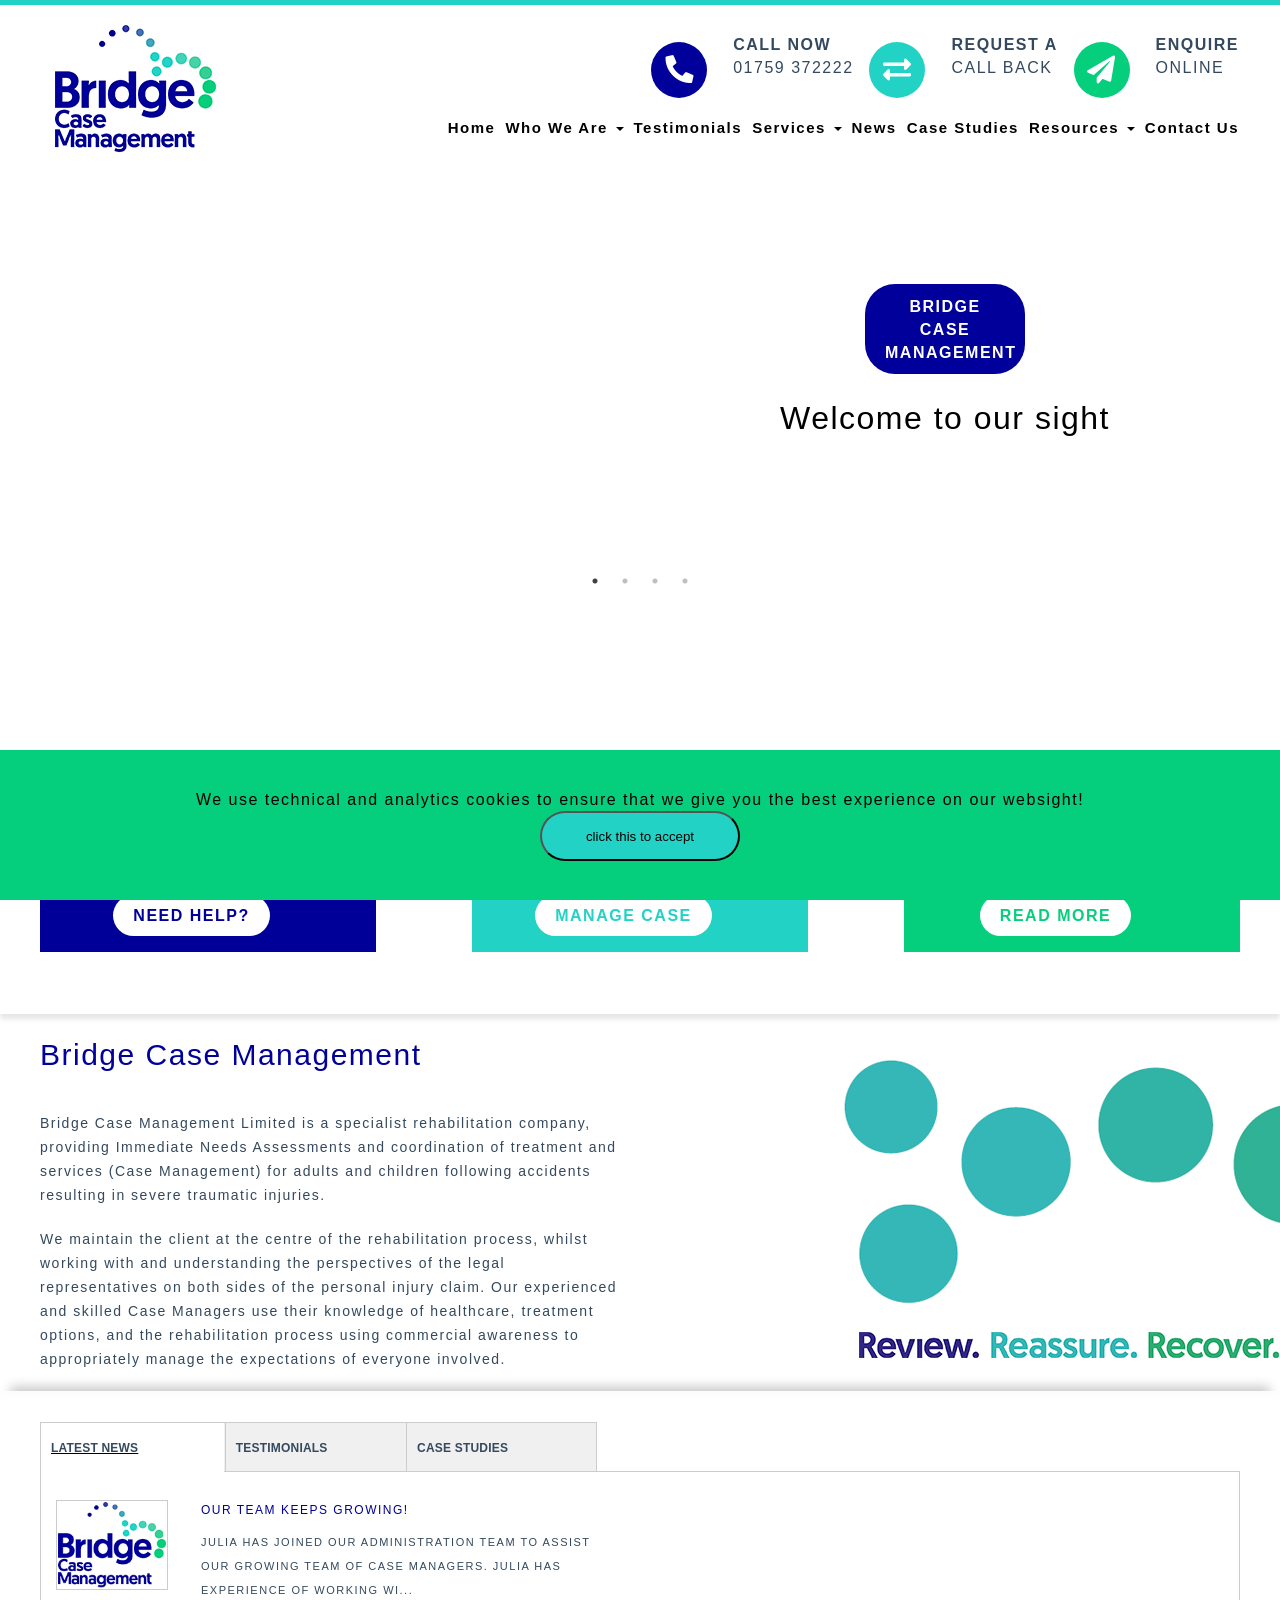
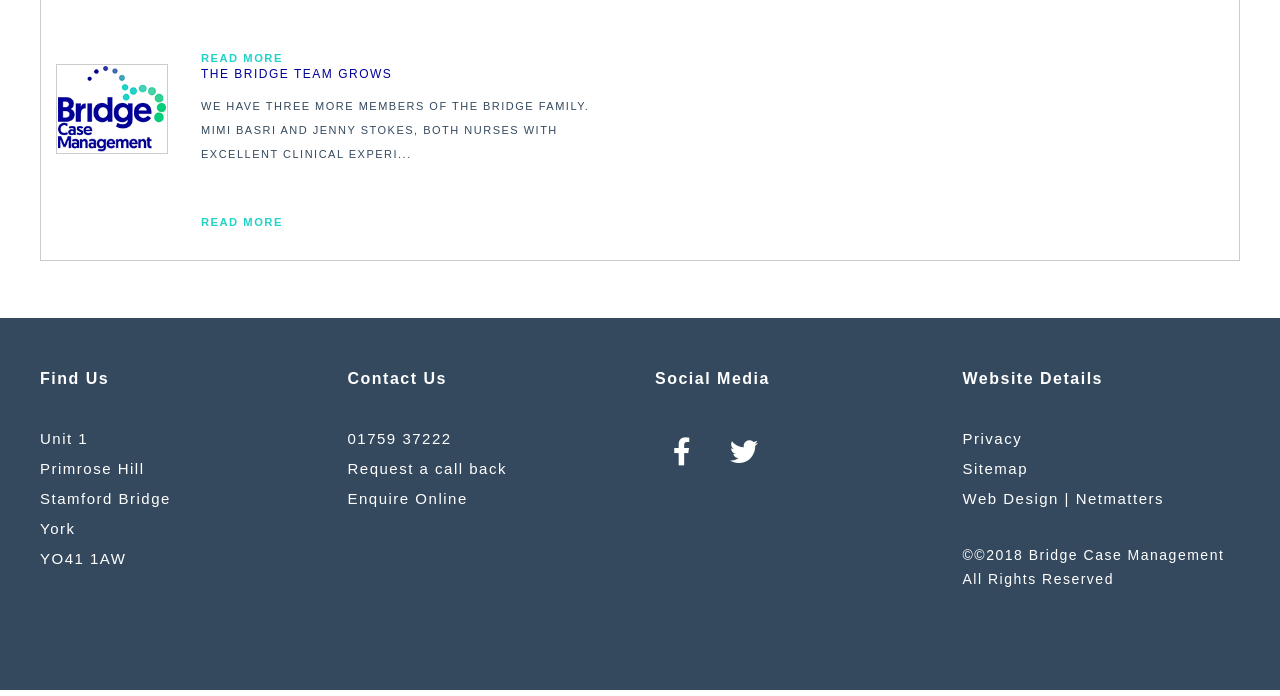
<file: index.html>
<!DOCTYPE html>
<html lang="en" dir="ltr">
<head>
  <meta charset="utf-8">
<meta http-equiv="X-UA-Compatible" content="IE=edge,chrome=1">
<meta name="viewport" content="width=device-width, initial-scale=1, maximum-scale=1"/>
  <title>Homepage</title>
  <!-- jQuery plugins.css go above the main css  -->
  <link rel="stylesheet" type="text/css" href="slick-1.8.1/slick/slick.css"/>
  <link rel="stylesheet" type="text/css" href="slick-1.8.1/slick/slick-theme.css"/>
  <link rel="stylesheet" href="css/style.css">
  <!--this is for some basic styleing-->
  <style media="screen">
  span.clear {
    clear: both;
    display: block;
}
    </style>
    <link rel="stylesheet" href="https://use.fontawesome.com/releases/v5.5.0/css/all.css" integrity="sha384-B4dIYHKNBt8Bc12p+WXckhzcICo0wtJAoU8YZTY5qE0Id1GSseTk6S+L3BlXeVIU" crossorigin="anonymous">
</head>
<body>
  <!-- this is the side bar for the websight -->
      <div id="slider" style="overflow: scroll">
        <nav>
          <ul class="side_bar">
            <li class="home ">
              <a style="text-decoration:none; color:#000;" href="#">Home</a>
            </li>
            <li class="dropdown"  >
              <a style="text-decoration:none; cursor:pointer"><td class="dropb hov-blue">Who We Are</td>
                <span class="caret"></span>
              </a>
              <div class="dropdown-menu"> <!--this is one of the boxes for the dropdown list-->
                <ul class="droplist" role="menu">
                  <li>
                    <a href="#" class="list-style">Liz Haunch CV</a>
                  </li>
                  <li>
                    <a href="#" class="list-style">Sue Ford CV</a>
                  </li>
                  <li>
                    <a href="#" class="list-style">Emma McClean CV</a>
                  </li>
                  <li>
                    <a href="#" class="list-style">Brian Hudson CV</a>
                  </li>
                  <li>
                    <a href="#" class="list-style">Clare Cound CV</a>
                  </li>
                  <li>
                    <a href="#" class="list-style">Mimi Basri CV</a>
                  </li>
                  <li>
                    <a href="#" class="list-style">Jenny Stokes CV</a>
                  </li>
                </ul>
              </div>
            </li>
             <li >
              <a style="text-decoration:none; color:#000;" href="#">Testimonials</a>
             </li>
            <li class="dropdown" >
              <a style="text-decoration:none; cursor:pointer" ><td class="dropb hov-blue">Services</td>
                <span class="caret"></span>
              </a>
              <div class="dropdown-meun"> <!--this is one of the boxes for the dropdown list-->
                <ul class="droplist" role="menu">
                  <li>
                    <a href="#" class="list-style">Immediate Needs Assessment</a>
                  </li>
                  <li>
                    <a href="#" class="list-style">Cast Management</a>
                  </li>
                  <li>
                    <a href="#" class="list-style">Vocational Rehabilitation</a>
                  </li>
                </ul>
              </div>
            </li>
            <li >
              <a style="text-decoration:none; color:#000;" href="#">News</a>
            </li>
            <li >
              <a style="text-decoration:none; color:#000;" href="#">Case Studies</a>
            </li>
            <li class="dropdown">
              <a style="text-decoration:none; cursor:pointer;" ><td class="dropb hov-blue">Resources</td>
                <span class="caret"></span>
              </a>
              <div class="dropdown-meun"> <!--this is one of the boxes for the dropdown list-->
                <ul class="droplist" role="menu">
                  <li>
                    <a href="#" class="list-style">What is rehabilitation?</a>
                  </li>
                  <li>
                    <a href="#" class="list-style">Good lifestyle choices</a>
                  </li>
                  <li>
                    <a href="#" class="list-style">Staying positive</a>
                  </li>
                  <li>
                    <a href="#" class="list-style">Being positve</a>
                  </li>
                  <li>
                    <a href="#" class="list-style">Advice for friends and family</a>
                  </li>
                  <li>
                    <a href="#" class="list-style">Liveing with pain</a>
                  </li>
                </ul>
                <li>
                  <a style="text-decoration:none; color:#000;" href="#">Contact Us</a>
                </li>
          </div>
        </div>
  </div>
  <div class="snap-drawer snap-drawer-right"></div>
</div>
<!--this is the start of the web page-->
<header>
  <div class="con">
  <div class="container">
    <div id="content" class="snap-content">
      <div id="toolbar">
        <button type="button" class="btn-menu" id="trigger" style="background-color: #01009a;">
          <div class="white"></div>
          <br>
          <div class="white"></div>
          <br>
          <div class="white"></div>
        </button>
    <div class="mobile-header">
      <div class="logo-div">
        <a href="#">
          <img src="images/f-logo.png" alt="Bridge Case  Management's logo" class="Bridge Case Management logo">
        </a>
      </div>
    </div>
  <div class="cta-contaner-hid">
    <div class="flexscreen">
        <div class="cta-contain.clearfix">
          <div class="cta">
            <a href="tel:0175937222" style="text-decoration:none; color:#000;">
                <span class="icon-primary">
                  <i class="icon-phone">
                  </i>
                </span> <!--this is the code from fontawesome to give me the images for the phone, exchange and plain-->
                <span class="fas fa-phone"></span>
                <span class="text">
                <strong>
                  Call Now
                </strong>
                <td>
                  01759 372222
                </td>
              </span>
            </a>
            <a href="#" style="text-decoration:none; color:#000;">
                <span class="icon-secondary">
                  <i class="icon-exchange">
                  </i>
                </span>
                <i class="fas fa-exchange-alt"></i>
              <span class="text">
                <strong>
                  Request A
                </strong>
                <td>
                  Call Back
                </td>
              </span>
            </a>
            <a href="#" style="text-decoration:none; color:#000;">
                <span class="icon-tertiary">
                  <i class="icon-paper-plane">
                  </i>
                </span>
                <i class="fas fa-paper-plane"></i>
                <span class="text">
                  <strong>
                    Enquire
                  </strong>
                  <td>
                    Online
                  </td>
                </span>
            </a>
        </div>
      </div> <!--end of the code for fontawesome-->
    </div>
  <div id="scrolbar-contaner"> <!--this is the main navagation bar to get to other webpages-->
    <nav id="scrolbar">
      <ul class="nav-bar" >
        <li class="home ">
          <a style="text-decoration:none; color:#000;" href="#">Home</a>
        </li>
        <li class="dropdown">
          <a style="text-decoration:none;" href="#"><td class="dropb hov-blue">Who We Are</td>
            <span class="caret"></span>
          </a>
          <div class="dropdown-menu"> <!--this is one of the boxes for the dropdown list-->
            <ul class="dropdown-contaner children" role="menu">
              <li>
                <a href="#" class="list-style">Liz Haunch CV</a>
              </li>
              <li>
                <a href="#" class="list-style">Sue Ford CV</a>
              </li>
              <li>
                <a href="#" class="list-style">Emma McClean CV</a>
              </li>
              <li>
                <a href="#" class="list-style">Brian Hudson CV</a>
              </li>
              <li>
                <a href="#" class="list-style">Clare Cound CV</a>
              </li>
              <li>
                <a href="#" class="list-style">Mimi Basri CV</a>
              </li>
              <li>
                <a href="#" class="list-style">Jenny Stokes CV</a>
              </li>
            </ul>
          </div>
        </li>
         <li >
          <a style="text-decoration:none; color:#000;" href="#">Testimonials</a>
         </li>
        <li class="dropdown">
          <a style="text-decoration:none;" href="#"><td class="dropb hov-blue">Services</td>
            <span class="caret"></span>
          </a>
          <div class="dropdown-meun"> <!--this is one of the boxes for the dropdown list-->
            <ul class="dropdown-contaner children" role="menu">
              <li>
                <a href="#" class="list-style">Immediate Needs Assessment</a>
              </li>
              <li>
                <a href="#" class="list-style">Cast Management</a>
              </li>
              <li>
                <a href="#" class="list-style">Vocational Rehabilitation</a>
              </li>
            </ul>
          </div>
        </li>
        <li >
          <a style="text-decoration:none; color:#000;" href="#">News</a>
        </li>
        <li >
          <a style="text-decoration:none; color:#000;" href="#">Case Studies</a>
        </li>
        <li class="dropdown">
          <a style="text-decoration:none;" href="#"><td class="dropb hov-blue">Resources</td>
            <span class="caret"></span>
          </a>
          <div class="dropdown-meun"> <!--this is one of the boxes for the dropdown list-->
            <ul class="dropdown-contaner children" role="menu">
                <a href="#" class="list-style">What is rehabilitation?</a>
              </li>
              <li>
                <a href="#" class="list-style">Good lifestyle choices</a>
              </li>
              <li>
                <a href="#" class="list-style">Staying positive</a>
              </li>
              <li>
                <a href="#" class="list-style">Being positve</a>
              </li>
              <li>
                <a href="#" class="list-style">Advice for friends and family</a>
              </li>
              <li>
                <a href="#" class="list-style">Liveing with pain</a>
              </li>
            </ul>
          </div>
        </li>
        <li>
          <a style="text-decoration:none; color:#000;" href="#">Contact Us</a>
        </li>
      </ul>
    </nav>
  </div>
  </div>
</div>
</div> <!--end of main navagation bar-->
</header>
<main>  <!--this is the main image of the page which is a banner accross the whole page -->
  <div class="car">

    <div class="bannerr" style="background-image: url(https://www.bridgecasemanagement.co.uk/uploads/pages/1/homepage-IPrf.jpg);background-position: center;background-size: cover;"></div>
    <div class="bannerr" style="background-image: url(https://www.bridgecasemanagement.co.uk/uploads/menu/items/10/uWGOpHqyVqmV.jpg);background-position: center;background-size: cover;">
    </div>
    <div class="bannerr" style="background-image: url(https://www.bridgecasemanagement.co.uk/uploads/menu/items/14/9nn4emAAoDeL.jpg);background-position: center;background-size: cover;">
    </div>
    <div class="bannerr" style="background-image: url(https://www.bridgecasemanagement.co.uk/uploads/menu/items/11/NxeXniZnKEC3.jpg);background-position: center;background-size: cover;">
    </div>

</div><!--this is the end of the banner-->

  <div class="aline-btn-text">
    <a href="#" id="bannerf" class="bannerr-button button" style="text-decoration:none; color: #fff;">Bridge Case Management</a>
    <p class="bannerr-text">Welcome to our sight</p>
  </div>

  <div class="white-space"> <!--this is the start of the images which there are three of them which each lead to a diffrent location-->
    <div class="lowershadow">
      <div class="container ">
        <div class="three-pics">
          <div class="img-wh">
            <div class="img1flex">
              <a href="#" class="base-img" style="background-image: url(https://www.bridgecasemanagement.co.uk/uploads/menu/items/10/uWGOpHqyVqmV.jpg);">
                <span class="cover-bump" style="background-color: #009;"></span>
              </a>
            <div class="box-cover" style="background-color:#009;">
              <h3>
                <a class="img-text-title"  href="#" style="color:white;">Immediate Needs Assessment</a>
              </h3>
              <p class=img_text>
                Assisting Our Clients
              </p>
                  <a style="text-decoration:none;  color: #009;" href="#" class="img-back-but button">
                    NEED HELP?
                  </a>
            </div>
          </div>
        </div>
            <div class="img-wh">
              <div class="img1flex">
                <a href="#" class="base-img" style=" background-image: url(https://www.bridgecasemanagement.co.uk/uploads/menu/items/14/9nn4emAAoDeL.jpg);">
                  <span class="cover-bump" style="background-color: #22d3c5;"></span>
                </a>
                <div class="box-cover" style="background-color: #22d3c5;">
                <h3>
                  <a class="img-text-title" href="#" style="color:white;">
                    Case Management
                  </a>
                </h3>
                  <p class=img_text>
                    Specialist Rehabilitation
                  </p>
                  <a style="text-decoration:none;color: #22d3c5;" href="#" class="img-back-but button">
                  MANAGE CASE
                  </a>
              </div>
            </div>
          </div>
          <div class="img-wh">
            <div class="img1flex">
              <a href="#" class="base-img" style=" background-image: url(https://www.bridgecasemanagement.co.uk/uploads/menu/items/11/NxeXniZnKEC3.jpg);">
                <span class="cover-bump" style="background-color: #05ce7c;"></span>
              </a>
              <div class="box-cover" style="background-color: #05ce7c;">
              <h3>
                <a class="img-text-title" href="#" style="color:white;">
                  Vocational Rehabilitation
                </a>
              </h3>
                <p class=img_text>
                Dedicated to assist our Clients
                </p>
                <a style="text-decoration:none;color: #05ce7c;" href="#" class="img-back-but button">
                READ MORE
                </a>
            </div>
          </div>
        </div>
      </div>
    </div>
  </div>
</div> <!--this is the end of the three images-->
<div class="lowershadow"> <!--this is the start of the main body of text which gives a bit of history on the company and some information about them-->
<div class="paragraph-box container">
    <div class="text-box">
      <h1 class="paragraph-title">Bridge Case Management</h1>
      <p class="main-paragraph">
        Bridge Case Management Limited is a specialist rehabilitation company, providing Immediate Needs Assessments and coordination of treatment and services (Case Management) for adults and children following accidents resulting in severe traumatic injuries.
      </p>
      <p class="main-paragraph">
        We maintain the client at the centre of the rehabilitation process, whilst working with and understanding the perspectives of the legal representatives on both sides of the personal injury claim. Our experienced and skilled Case Managers use their knowledge of healthcare, treatment options, and the rehabilitation process using commercial awareness to appropriately manage the expectations of everyone involved.
      </p>
      </div>
      <div class="hidden">
        <div class="wrapper-of-text">
        </div>
      </div>
    </div> <!--end of the main body of text-->
</div>
  <div class="lowershadowtop"> <!--this is the table in the page which makes it so that improtent data can be stored on the main page -->
  <div class="white-space">
    <div class="container">
    <div class="con">
    <div class="conheight">
    <div class="tabel">
      <ul class="tabel-links">
        <li class="active list-i1 link1tab"> <!--this is the tabs-->
          <a style="cursor:pointer">
            Latest News
          </a>
        </li>
        <li class="list-i2 link2tab">
          <a style="cursor:pointer">
            Testimonials
          </a>
        </li>
        <li class="list-i3 link3tab">
          <a style="cursor:pointer">
            Case Studies
          </a>
        </li>
      </ul> <!--end of tabs-->
      <div class="tabel-content">
        <div id="tabel1" class="tabel active">
        <div class="row">
          <div class="part-1-otkg">
            <div class="item">
              <div class="row news">
                <div class="cal-span-sm">
                  <p class="small-w">
                    <a href="#">
                      <img src="images/f-logo.png" alt="logo of Bridge Case Management" class="img-border news-img img-base">
                    </a>
                  </p>
                </div>
                <div class="cal-span-md"> <!--table which is shown when thb 1 is clicked -->
                  <div class="titel-sz">
                    <a href="#" class="link">
                      Our team keeps growing!
                    </a>
                  </div>
                  <p class="fstex"><td>
                    Julia has joined our administration team to assist our growing team of case managers. Julia has experience of working wi...
                  </td></p>
                  <a href="#">
                    <strong class="point">
                      Read More
                    </strong>
                  </a>
                </div>
              </div>
            </div>
          </div>
          <div class="part-2-tbtg">
            <div class="item">
              <div class="row news ">
                <div class="cal-span-sm">
                  <p class="small-w">
                    <a href="#">
                      <img src="images/f-logo.png" alt="logo for Bridge Case Management" class="img-border-1">
                    </a>
                  </p>
                </div>

                <div class="cal-span-md">
                  <div class="titel-sz">
                    <a href="#" class="link">
                      The Bridge Team grows
                    </a>
                  </div>
                  <p class="fstex">
                    We have three more members of the Bridge family. Mimi Basri and Jenny Stokes, both nurses with excellent clinical experi...
                  </p>
                  <a href="#">
                    <strong class="point">
                      Read More
                    </strong>
                  </a>
              </div>
              </div>
            </div>
          </div>
        </div>
      </div> <!--end of tabel 1 for tab 1-->

      <div id="tabel2" class=" tabel" style="padding:25px"> <!--this is table 2 content which will apear when tab 2 is clicked-->
        <div class="row">
          <div class="..">
            <div class="item">
              <div class="row news">
                <div class="..">
                  <div class="titel-sz lg-size">
                    <a href="#" class="link">
                      Claimant Solicitor
                    </a>
                  </div>
                  <p class="pad">
                    Following the settlement of a claim one of the solicitors who we work with responded with an email, within it she s...
                  </p>
                  <a href="#">
                    <strong class="point lg-size">
                      Read More
                    </strong>
                  </a>
                </div>
              </div>
            </div>
          </div>
          <div class="..">
            <div class="item">
              <div class="row news">
                <div class="..">
                  <div class="titel-sz lg-size">
                  <a href="#" class="link">
                    Andy - Client
                  </a>
                </div>
                <p class="pad">
                  I wanted to thank you for the way you handled my case It was always very reassuring to know I had you on the end of...
                </p>
                <a href="#">
                  <strong class="point lg-size">
                    Read More
                  </strong>
                </a>
              </div>
            </div>
          </div>
        </div>
      </div>
    </div> <!--end of tabel 2 for tab 2 -->

    <div id="tabel3" class="tabel"><!--this is the start of the code for table 3 which will show when tab 3 is pressed-->
      </div><!--this is the end of table 3 of tab 3-->
    </div>
    </div>
    </div>
    </div>
  </div>
</div>
</main>
  <footer style="background-color: #34495e"> <!--this is the start of the footer layout which givs useful linkis to get you to the location that they spesafie-->
    <div class="footer-tabel" style="width:100%;">
      <div class="container">
        <div class="con">
          <div class="row-tab">
            <div class="cal-span-lg cal-span-xl">
              <h4>Find Us</h4>
              <ol>
                <li class="spacce">Unit 1</li>
                <li class="spacce">Primrose Hill</li>
                <li class="spacce">Stamford Bridge</li>
                <li class="spacce">York</li>
                <li class="spacce">YO41 1AW</li>
              </ol>
          </div>
          <div class="cal-span-lg cal-span-l">
            <h4>Contact Us</h4>
            <ol>
              <li class="spacce"><a href="tel:0175937222" style="color: #fff; padding:0">01759 37222 </a></li>
              <li class="spacce"><a href="#" style="color: #fff; padding:0">Request a call back</a></li>
              <li class="spacce"><a href="#" style="color: #fff; padding:0">Enquire Online</a></li>
            </ol>
          </div>
          <div class="cal-span-lg cal-span-xl">
            <h4>Social Media</h4>
            <ol class="inline">
              <li class="font-aw-inline"><a href="https://www.facebook.com/casemanagementuk/" target="_blank" style="padding:0"><i class="fab fa-facebook-f icon large"></i></a></li>
              <li class="font-aw-inline"><a href="https://twitter.com/Bridge_CM" target="_blank" style="padding:0"><i class="fab fa-twitter icon large"></i></a></li>
            </ol>
          </div>
          <div class="cal-span-lg cal-span-l">
            <h4>Website Details</h4>
            <ol>
              <li class="spacce"><a href="#" style="color: #fff; padding:0;">Privacy</a></li>
              <li class="spacce"><a href="#" style="color: #fff; padding:0;">Sitemap</a></li>
              <li class="spacce"><a href="https://www.netmatters.co.uk/" style="color: #fff; padding:0;" target="_blank">Web Design | Netmatters</a></li>
            </ol>
            <p style="color:#fff;">&copy;&copy;2018 Bridge Case Management <br>
               All Rights Reserved</p>
          </div>
        </div>
      </div>
    </div>
    <div id="1">
    <div><!-- target for a cookie alert -->
  </div>
  </div>
  </div>
  </div>
</footer> <!--this is the end  of the footer code-->
  <!--this is where all the js tags go to link other js pages to the main page  -->
  <script type="text/javascript" src="js/jquery-3.3.1.min.js"></script>
  <!-- jquery plugins below -->
  <script src="js/slideReveal/dist/jquery.slidereveal.js"></script>
  <script type="text/javascript" src="slick-1.8.1/slick/slick.min.js"></script>
  <script>
    $(function($) {
      var slider = $("#slider").slideReveal({
  	     trigger: $("#trigger")
       });
     });

  </script>
  <script type="text/javascript" src="js/main.js"></script>
  </body onload="checkCookie()">
</html>
</file>
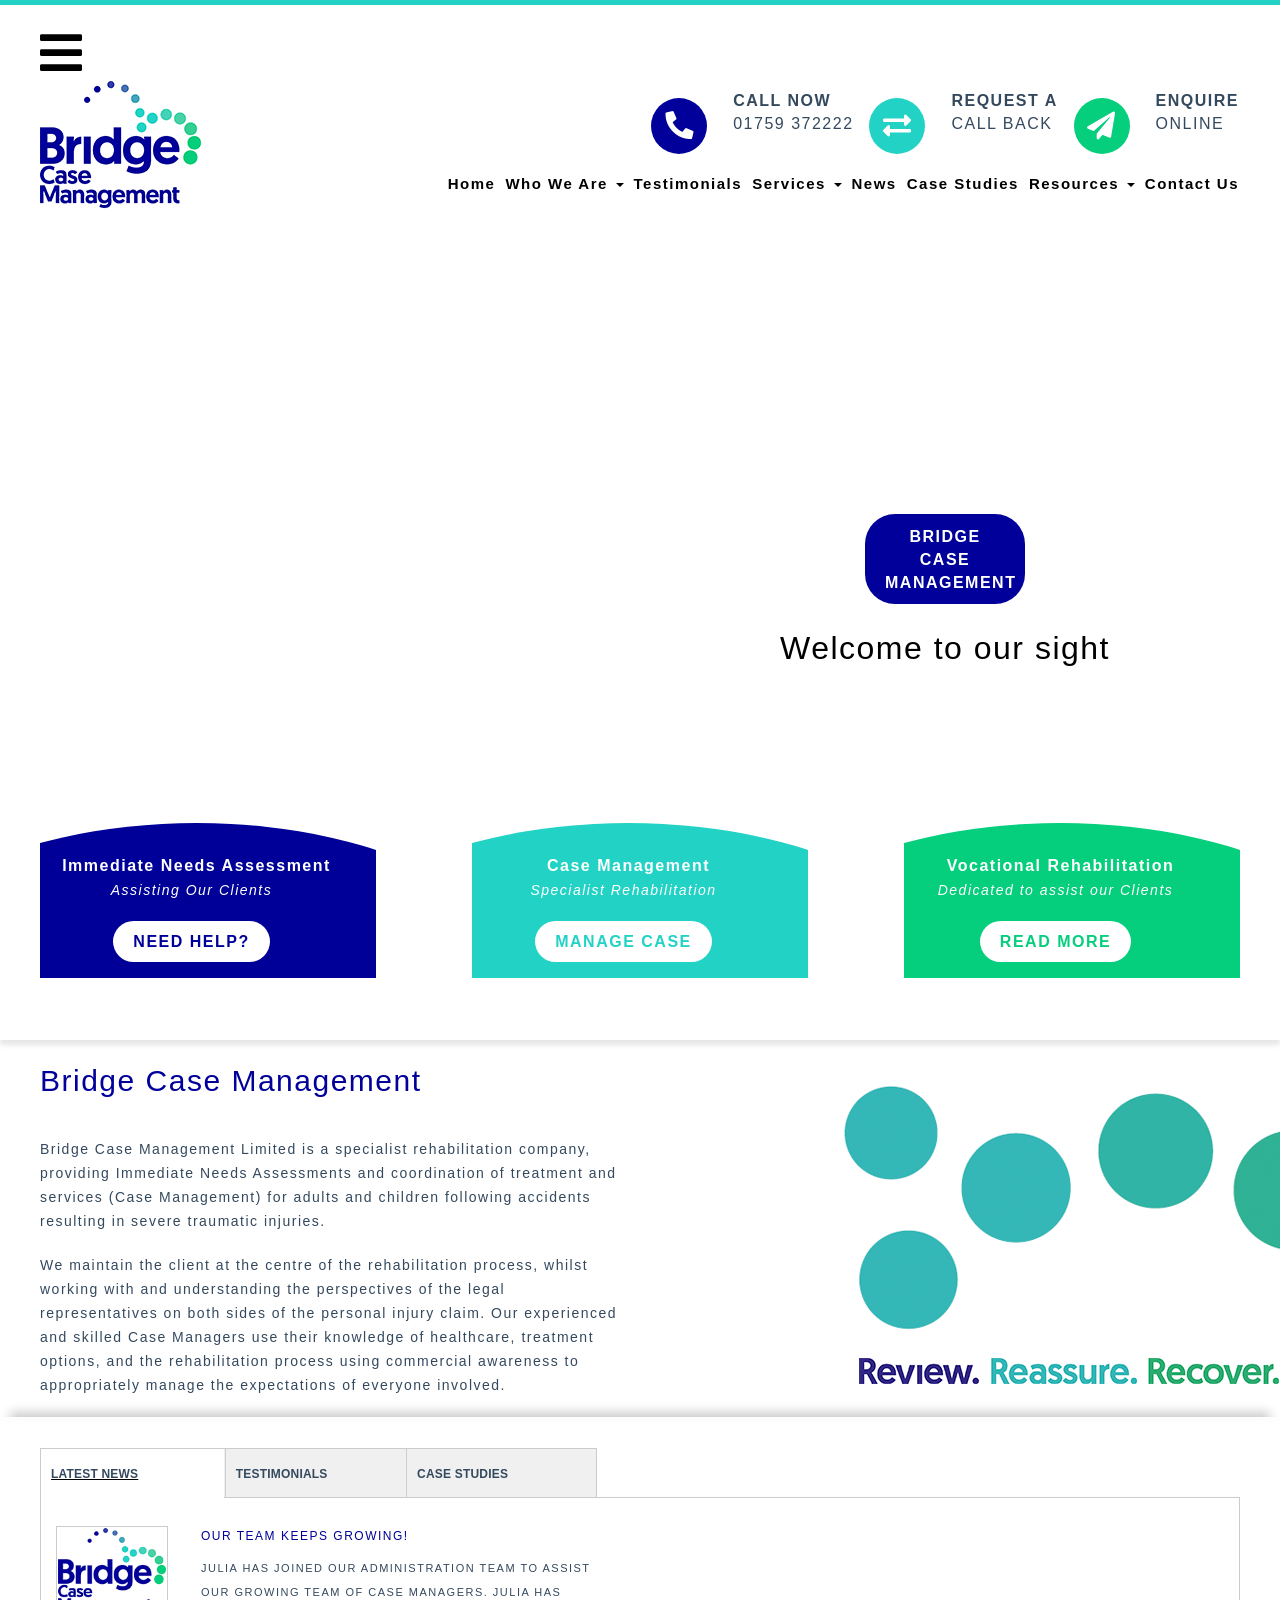
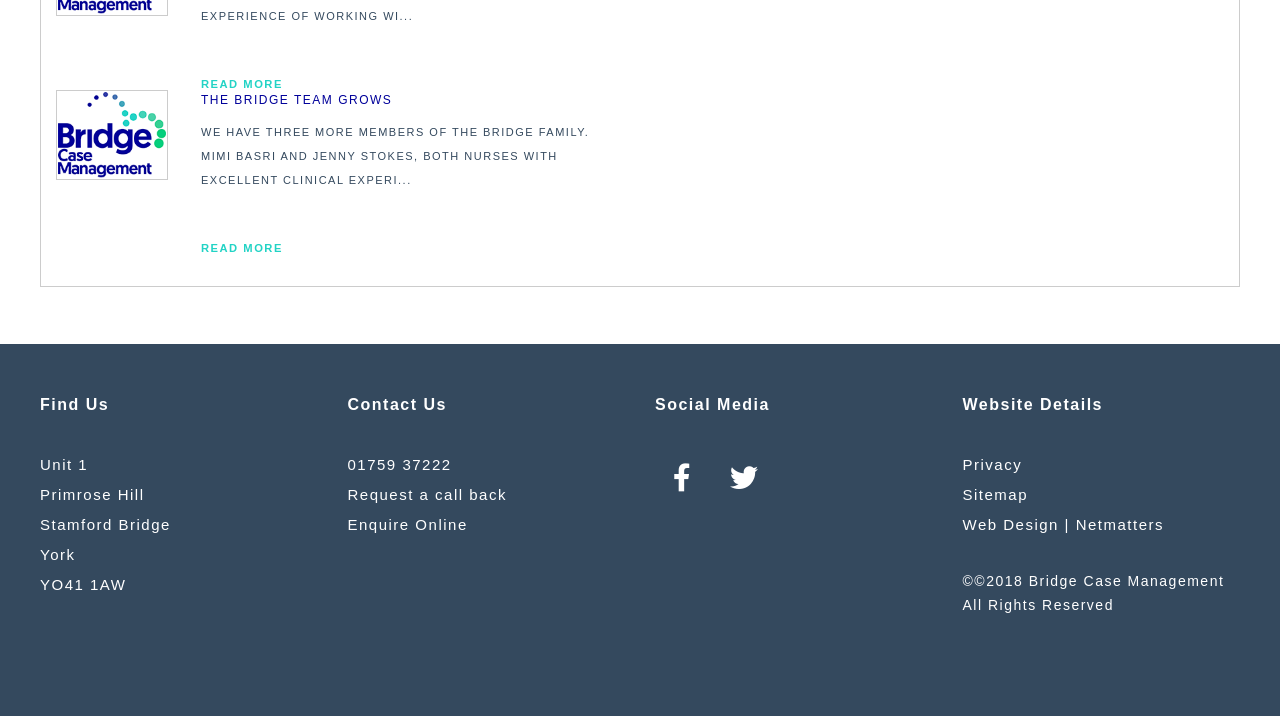
<file: css/index.html>
<!DOCTYPE html>
<html lang="en" dir="ltr">
<head>
  <meta charset="utf-8">
<meta http-equiv="X-UA-Compatible" content="IE=edge,chrome=1">
<meta name="viewport" content="width=device-width, initial-scale=1, maximum-scale=1"/>
  <title>Homepage</title>
  <link rel="stylesheet" href="style.css">
  <style media="screen">
  span.clear {
    clear: both;
    display: block;
}
    </style>
    <link rel="stylesheet" href="https://use.fontawesome.com/releases/v5.5.0/css/all.css" integrity="sha384-B4dIYHKNBt8Bc12p+WXckhzcICo0wtJAoU8YZTY5qE0Id1GSseTk6S+L3BlXeVIU" crossorigin="anonymous">
</head>
<body>
<header>
  <div class="con">
  <div class="container">
    <i class="fas fa-bars fa-3x "></i>
    <div class="mobile-header">
      <div class="logo-div">
        <a href="#">
          <img src="../images/f-logo.png" alt="Bridge Case  Management's logo" class="Bridge Case Management logo">
        </a>
      </div>
    </div>
  <div class="cta-contaner-hid">
    <div class="flexscreen">
        <div class="cta-contain.clearfix">
          <div class="cta">
            <a href="tel:0175937222" style="text-decoration:none; color:#000;">
                <span class="icon-primary">
                  <i class="icon-phone">
                  </i>
                </span>
                <span class="fas fa-phone"></span>
                <span class="text">
                <strong>
                  Call Now
                </strong>
                <td>
                  01759 372222
                </td>
              </span>
            </a>
            <a href="#" style="text-decoration:none; color:#000;">
                <span class="icon-secondary">
                  <i class="icon-exchange">
                  </i>
                </span>
                <i class="fas fa-exchange-alt"></i>
              <span class="text">
                <strong>
                  Request A
                </strong>
                <td>
                  Call Back
                </td>
              </span>
            </a>
            <a href="#" style="text-decoration:none; color:#000;">
                <span class="icon-tertiary">
                  <i class="icon-paper-plane">
                  </i>
                </span>
                <i class="fas fa-paper-plane"></i>
                <span class="text">
                  <strong>
                    Enquire
                  </strong>
                  <td>
                    Online
                  </td>
                </span>
            </a>
        </div>
      </div>
    </div>
      <div id="scrolbar-contaner">
        <nav id="scrolbar">
          <ul class="nav-bar" >
            <li class="home">
              <a style="text-decoration:none; color:#000;" href="#">Home</a>
            </li>
            <li id="dropdown" >
              <a style="text-decoration:none;" href="#"><td class="dropb hov-blue">Who We Are</td>
                <span class="caret"></span>
              </a>
              <div class="dropdown-menu">
                <ul class="dropdown-contaner" role="menu">
                  <li>
                    <a href="#" class="list-style">Liz Haunch CV</a>
                  </li>
                  <li>
                    <a href="#" class="list-style">Sue Ford CV</a>
                  </li>
                  <li>
                    <a href="#" class="list-style">Emma McClean CV</a>
                  </li>
                  <li>
                    <a href="#" class="list-style">Brian Hudson CV</a>
                  </li>
                  <li>
                    <a href="#" class="list-style">Clare Cound CV</a>
                  </li>
                  <li>
                    <a href="#" class="list-style">Mimi Basri CV</a>
                  </li>
                  <li>
                    <a href="#" class="list-style">Jenny Stokes CV</a>
                  </li>
                </ul>
              </div>
            </li>
             <li>
              <a style="text-decoration:none; color:#000;" href="#">Testimonials</a>
             </li>
            <li id="dropdown">
              <a style="text-decoration:none;" href="#"><td class="dropb hov-blue">Services</td>
                <span class="caret"></span>
              </a>
              <div class="dropdown-meun">
                <ul class="dropdown-contaner" role="menu">
                  <li>
                    <a href="#" class="list-style">Immediate Needs Assessment</a>
                  </li>
                  <li>
                    <a href="#" class="list-style">Cast Management</a>
                  </li>
                  <li>
                    <a href="#" class="list-style">Vocational Rehabilitation</a>
                  </li>
                </ul>
              </div>
            </li>
            <li>
              <a style="text-decoration:none; color:#000;" href="#">News</a>
            </li>
            <li>
              <a style="text-decoration:none; color:#000;" href="#">Case Studies</a>
            </li>
            <li id="dropdown">
              <a style="text-decoration:none;" href="#"><td class="dropb hov-blue">Resources</td>
                <span class="caret"></span>
              </a>
              <div class="dropdown-meun">
                <ul class="dropdown-contaner" role="menu">
                  <li>
                    <a href="#" class="list-style">What is rehabilitation?</a>
                  </li>
                  <li>
                    <a href="#" class="list-style">Good lifestyle choices</a>
                  </li>
                  <li>
                    <a href="#" class="list-style">Staying positive</a>
                  </li>
                  <li>
                    <a href="#" class="list-style">Being positve</a>
                  </li>
                  <li>
                    <a href="#" class="list-style">Advice for friends and family</a>
                  </li>
                  <li>
                    <a href="#" class="list-style">Liveing with pain</a>
                  </li>
                </ul>
              </div>
            </li>
            <li>
              <a style="text-decoration:none; color:#000;" href="#">Contact Us</a>
            </li>
            <li></li>
            <li></li>
            <li></li>
            <li></li>
          </ul>
        </nav>
      </div>
    </div>
  </div>
  </div>
</header>
<main>
  <div class="bannerr" style="background-image: url(https://www.bridgecasemanagement.co.uk/uploads/pages/1/homepage-IPrf.jpg);background-position: center;background-size: cover;">
    <div class="container ">
      <div class="aline-btn-text">
      <a href="#" class="bannerr-button button" style="text-decoration:none; color: #fff;">Bridge Case Management</a>
      <p class="bannerr-text">Welcome to our sight</p>
    </div>
    </div>
  </div>
    <!-- -->
  <div class="white-space">
    <div class="lowershadow">
      <div class="container ">
        <div class="three-pics">
          <div class="img-wh">
            <div class="img1flex">
              <a href="#" class="base-img" style="background-image: url(https://www.bridgecasemanagement.co.uk/uploads/menu/items/10/uWGOpHqyVqmV.jpg);">
                <span class="cover-bump" style="background-color: #009;"></span>
              </a>
            <div class="box-cover" style="background-color:#009;">
              <h3>
                <a class="img-text-title"  href="#" style="color:white;">Immediate Needs Assessment</a>
              </h3>
              <p class=img_text>
                Assisting Our Clients
              </p>
                  <a style="text-decoration:none;  color: #009;" href="#" class="img-back-but button">
                    NEED HELP?
                  </a>
            </div>
          </div>
        </div>
            <div class="img-wh">
              <div class="img1flex">
                <a href="#" class="base-img" style=" background-image: url(https://www.bridgecasemanagement.co.uk/uploads/menu/items/14/9nn4emAAoDeL.jpg);">
                  <span class="cover-bump" style="background-color: #22d3c5;"></span>
                </a>
                <div class="box-cover" style="background-color: #22d3c5;">
                <h3>
                  <a class="img-text-title" href="#" style="color:white;">
                    Case Management
                  </a>
                </h3>
                  <p class=img_text>
                    Specialist Rehabilitation
                  </p>
                  <a style="text-decoration:none;color: #22d3c5;" href="#" class="img-back-but button">
                  MANAGE CASE
                  </a>
              </div>
            </div>
          </div>
          <div class="img-wh">
            <div class="img1flex">
              <a href="#" class="base-img" style=" background-image: url(https://www.bridgecasemanagement.co.uk/uploads/menu/items/11/NxeXniZnKEC3.jpg);">
                <span class="cover-bump" style="background-color: #05ce7c;"></span>
              </a>
              <div class="box-cover" style="background-color: #05ce7c;">
              <h3>
                <a class="img-text-title" href="#" style="color:white;">
                  Vocational Rehabilitation
                </a>
              </h3>
                <p class=img_text>
                Dedicated to assist our Clients
                </p>
                <a style="text-decoration:none;color: #05ce7c;" href="#" class="img-back-but button">
                READ MORE
                </a>
            </div>
          </div>
        </div>
      </div>
    </div>
  </div>
</div>
<div class="lowershadow">
<div class="paragraph-box container">
    <div class="text-box">
      <h1 class="paragraph-title">Bridge Case Management</h1>
      <p class="main-paragraph">
        Bridge Case Management Limited is a specialist rehabilitation company, providing Immediate Needs Assessments and coordination of treatment and services (Case Management) for adults and children following accidents resulting in severe traumatic injuries.
      </p>
      <p class="main-paragraph">
        We maintain the client at the centre of the rehabilitation process, whilst working with and understanding the perspectives of the legal representatives on both sides of the personal injury claim. Our experienced and skilled Case Managers use their knowledge of healthcare, treatment options, and the rehabilitation process using commercial awareness to appropriately manage the expectations of everyone involved.
      </p>
      </div>
      <div class="hidden">
        <div class="wrapper-of-text">
        </div>
      </div>
    </div>
</div>
  <div class="lowershadowtop">
  <div class="white-space">
    <div class="container">
    <div class="con">
    <div class="conheight">
    <div class="tabel">
      <ul class="tabel-links">
        <li class="active link1tab">
          <a href="#tabel1">
            Latest News
          </a>
        </li>
        <li class="list-i2 link2tab">
          <a href="#tabel2">
            Testimonials
          </a>
        </li>
        <li class="list-i3 link3tab">
          <a href="#tabel3">
            Case Studies
          </a>
        </li>
      </ul>
      <div class="tabel-content">
        <div id="tabel1" class="tabel active">
        <div class="row">
          <div class="part-1-otkg">
            <div class="item">
              <div class="row news">
                <div class="cal-span-sm">
                  <p class="small-w">
                    <a href="#">
                      <img src="../images/f-logo.png" alt="logo of Bridge Case Management" class="img-border news-img img-base">
                    </a>
                  </p>
                </div>
                <div class="cal-span-md">
                  <div class="titel-sz">
                    <a href="#" style="color:#01009a">
                      Our team keeps growing!
                    </a>
                  </div>
                  <p class="fstex"><td>
                    Julia has joined our administration team to assist our growing team of case managers. Julia has experience of working wi...
                  </td></p>
                  <a href="#" style="color:#22d3c5;">
                    <strong class="point">
                      Read More
                    </strong>
                  </a>
                </div>
              </div>
            </div>
          </div>
          <div class="part-2-tbtg">
            <div class="item">
              <div class="row news ">
                <div class="cal-span-sm">
                  <p class="small-w">
                    <a href="#">
                      <img src="../images/f-logo.png" alt="logo for Bridge Case Management" class="img-border-1">
                    </a>
                  </p>
                </div>

                <div class="cal-span-md">
                  <div class="titel-sz
                  ">
                    <a href="#" style="color:#01009a">
                      The Bridge Team grows
                    </a>
                  </div>
                  <p class="fstex">
                    We have three more members of the Bridge family. Mimi Basri and Jenny Stokes, both nurses with excellent clinical experi...
                  </p>
                  <a href="#" style="color:#22d3c5;" >
                    <strong class="point">
                      Read More
                    </strong>
                  </a>
              </div>
              </div>
            </div>
          </div>
        </div>
      </div>

      <div id="tabel2" class=" tabel" style="padding:25px; display:none">
        <div class="row">
          <div class="..">
            <div class="item">
              <div class="row news">
                <div class="..">
                  <div class="titel-sz">
                    <a href="#">
                      Claimant Solicitor
                    </a>
                  </div>
                  <p>
                    Following the settlement of a claim one of the solicitors who we work with responded with an email, within it she s...
                  </p>
                  <a href="#">
                    <strong class="point">
                      Read More
                    </strong>
                  </a>
                </div>
              </div>
            </div>
          </div>
          <div class="..">
            <div class="item">
              <div class="row news">
                <div class="..">
                  <div class="titel-sz">
                  <a href="#">
                    Andy - Client
                  </a>
                </div>
                <p>
                  I wanted to thank you for the way you handled my case It was always very reassuring to know I had you on the end of...
                </p>
                <a href="#">
                  <strong class="point">
                    Read More
                  </strong>
                </a>
              </div>
            </div>
          </div>
        </div>
      </div>
    </div>
    <div id="tabel3" class="tabel" style="display: none;">
      ""
      </div>
    </div>
    </div>
    </div>
    </div>
  </div>
</div>
</main>
  <footer class="" style="background-color: #34495e">
    <div class="footer-tabel" style="width:100%;">
      <div class="container">
        <div class="con">
          <div class="row-tab">
            <div class="cal-span-lg cal-span-xl">
              <h4>Find Us</h4>
              <ol>
                <li class="spacce">Unit 1</li>
                <li class="spacce">Primrose Hill</li>
                <li class="spacce">Stamford Bridge</li>
                <li class="spacce">York</li>
                <li class="spacce">YO41 1AW</li>
              </ol>
          </div>
          <div class="cal-span-lg cal-span-l">
            <h4>Contact Us</h4>
            <ol>
              <li class="spacce"><a href="tel:0175937222" style="color: #fff; padding:0">01759 37222 </a></li>
              <li class="spacce"><a href="#" style="color: #fff; padding:0">Request a call back</a></li>
              <li class="spacce"><a href="#" style="color: #fff; padding:0">Enquire Online</a></li>
            </ol>
          </div>
          <div class="cal-span-lg cal-span-xl">
            <h4>Social Media</h4>
            <ol class="inline">
              <li class="font-aw-inline"><a href="https://www.facebook.com/casemanagementuk/" target="_blank" style="padding:0"><i class="fab fa-facebook-f icon large"></i></a></li>
              <li class="font-aw-inline"><a href="https://twitter.com/Bridge_CM" target="_blank" style="padding:0"><i class="fab fa-twitter icon large"></i></a></li>
            </ol>
          </div>
          <div class="cal-span-lg cal-span-l">
            <h4>Website Details</h4>
            <ol>
              <li class="spacce"><a href="#" style="color: #fff; padding:0;">Privacy</a></li>
              <li class="spacce"><a href="#" style="color: #fff; padding:0;">Sitemap</a></li>
              <li class="spacce"><a href="https://www.netmatters.co.uk/" style="color: #fff; padding:0;" target="_blank">Web Design | Netmatters</a></li>
            </ol>
            <p style="color:#fff;">&copy;&copy;2018 Bridge Case Management <br>
               All Rights Reserved</p>
          </div>
        </div>
      </div>
    </div>
  </div>
  </footer>
  </body>
</html>
</file>
<file: css/style.css>
/*css style sheet*/
.container {
  margin-left: auto;
  margin-right: auto;
  padding: 0 15px;
}
/*------header------*/
header {
  border-top: 5px solid #22d3c5;
  padding: 20px 0 19px;
}
header > * {
  vertical-align: middle;
  clear: both;
}
*{
  box-sizing: border-box;
}
ul {
  list-style-type: none;
  font-size: 15px;
  display: flex;
  justify-content: flex-end;
  clear: both;
  line-height: 56px;
  right: auto;
  font-weight: bold;
  width: 852.5px
}
.text {
 padding-left: 20px;
 display: table-cell;
 vertical-align: middle;
 text-transform: uppercase;
 font-size: 16px;
 color: #34495e;
}
strong {
  display: block;
  font-weight: 800;
}
a {
  color: #22d3c5;
  position: relative;
  text-decoration:none
  }
a {
  padding-left: 10px;
  color:#000;
}
a:link {
  text-decoration: none;
}
.dropdown > a:hover {
  color:#102DBC;
  text-decoration: underline;
 }
a:hover {
   text-decoration: underline;
  }
div {
  display: block;
}

/*-----dropdown code-------*/
.slide {
  visibility: hidden;
}
.dropb {
  padding: 16px;
  font-size: 16px;
  border: none;
  cursor: pointer;
  clear: both;
}
.dropdown-contaner {
    display: none;
    position: absolute;
    background-color: #f9f9f9;
    min-width: 160px;
    max-width: 250px;
    box-shadow: 0px 8px 16px 0px rgba(0,0,0,0.2);
    z-index: 200;
    clear: both;
    font-size: 14px;
    border: 0.5px solid black;
    padding: 0;
    text-align:left;
}
.dropdown-contaner a {
  color: black;
  padding: 12px 16px;
  text-decoration: none;
  display: block;
  clear: both;
}
.dropdown-contaner a:hover {
  background-color: #f1f1f1;
  clear: both;
}
 .dropdown:hover .dropdown-contaner {
    display: block;
    clear: both;
 }
 .droplist {
     display: none;
     position: relative;
     background-color: #f9f9f9;
     min-width: 160px;
     max-width: 170px;
     box-shadow: 0px 8px 16px 0px rgba(0,0,0,0.2);
     z-index: 200;
     font-size: 14px;
     padding: 0;
     text-align:left;
     overflow: auto;
     line-height: 15px;
 }
 .droplist a {
   color: black;
   padding: 12px 16px;
   text-decoration: none;
   display: block;
   clear: both;
 }
 .droplist a:hover {
   background-color: #f1f1f1;
   clear: both;
 }
  .dropdown:hover .droplist {
     display: block;
     clear: both;
  }
 .dropdown {
   color: black;
 }

/*-----flexscreens----*/
.flexscreen{
  display: flex;
  flex-wrap: wrap;
  justify-content: flex-end;
}
.flexscreen2 {
  display: inline-flex;
  justify-content: space-between;
}

/*-----hot-bar and nav-bar------------*/
.cta-contain {
  box-sizing: border-box;
  font-size: 20px;
  width: 60%;
  clear:both;
}
.cta-contain.clearfix {
  display: flex;
  justify-content: flex-end;
  width:20%;
  clear: both;
}
.cta-contaner-hid {
  width: 100%;
  border:1px dashed transparent;
}
.cta {
  color: #34495e;
  float: right;
  margin-top: -120px;
  clear: both;

}
.caret {
  display: inline-block;
  width: 0;
  height: 0;
  margin-left: 2px;
  vertical-align: middle;
  border-top: 4px solid;
  border-right: 4px solid transparent;
  border-left: 4px solid transparent;
}
.mobile-header {
  width: 307.5px;
  margin-left:-15px;
  margin-right:-15px;
  content: " ";
  display: table;
}
.logo-div {
  width: 75%;
  padding-left: 15px;
  padding-right: 15px;
  float: left;
}
.fa-phone {
  background-color: #01009a;
  font-size: 28px;
  text-align: center;
  line-height: 56px;
  height: 56px;
  width: 56px;
  color: #fff;
  display: block;
  border-radius: 50%;
  transform: rotate(90deg);
}
.fa-exchange-alt {
  background-color: #22d3c5;
  font-size: 28px;
  text-align: center;
  line-height: 56px;
  height: 56px;
  width: 56px;
  color: #fff;
  display: block;
  border-radius: 50%;
}
.fa-paper-plane {
  background-color: #05ce7c;
  font-size: 28px;
  text-align: center;
  line-height: 56px;
  height: 56px;
  width: 56px;
  color: #fff;
  display: block;
  border-radius: 50%;
}
.icon {
  font-size: 28px;
  text-align: center;
  line-height: 56px;
  height: 56px;
  width: 56px;
  color: #fff;
  display: block;
  border-radius: 50%;
}
*:before {
  box-sizing: border-box;
  line-height: 56px;
}
td {
  border-spacing: 12px;
  clear: both;
}
img {
  vertical-align: middle;
  clear: left;
  float: left;
}
body {
  font-family: sans-serif;
  letter-spacing: 1.5px;
  line-height: 1.42857143;
  margin: 0;
  padding:0;
}
.scrolbar,
.nav-bar{
  width: 72%;
  float:right;
  margin-top: -35px;
  word-break: normal;
  text-align: right;
  line-height:normal;
  color: #34495e;
}

/*--------------main--------------*/
.car{
  /* overflow-x: hidden; */
}
/*------banner--------*/
.bannerr {
  position:relative;
  align-items: center;
  z-index: 0;
  width:  100%;
  display: block;
  height: 400px;
  background-position: center;
  background-size: cover;
}
.bannerr-button {
  text-decoration: none;
  padding: 0px;
  color: #fff;
  background-color: #01009a;
  border-radius: 30px;
  width:160px ;
  height:90px ;
  cursor: pointer;
  text-align: center;
}
.bannerr-text {
  float: left;
  clear: left;
  color: #000;
  font-size: 2em;
}
.aline-btn-text {
  float: right;
  padding-top: 114px;
  display: flex;
  flex-direction: column;
  align-items:center;
  height: 8px;
  position: absolute;
  top: 300px;
  right: 0px;
}

/*----------------------*/
.btn-menu {
  visibility: hidden;
  padding: 10px;
  color:white;
  /* background-color:#01009a; */
  float: right;
  display: block;
}
.lowershadow {
  box-shadow: 0 5px 5px 0 rgba(0,0,0,0.1);
  overflow: hidden;
  padding-bottom: 15px;
}
.lowershadowtop {
  box-shadow: 0 -15px 10px -10px rgba(0,0,0,0.2);
}
h3{
  color: white;
  font-size: 16px;
  font-weight: bold;
  display: inline;
}

/*-----Three images--------*/
.img1flex {
  width:410px;
  display: flex;
  align-items:center ;
  flex-direction: column;
}
.img-wh {
  width:410px;
  height:325px;
  overflow: hidden;
  text-align: center;
}
.cover-bump {
  left: 50%;
  top: 99%;
  margin-top: -30px;
  margin-left: -352.5px;
  display: block;
  width: 705px;
  height: 387px;
  border-radius: 50%;
  position: relative;
}
.box-cover {
  padding-bottom: 30px;
  width:380px;
  height:123px;
}
.base-img {
  overflow: hidden;
  height: 175px;
  min-height: 20px;
  background-repeat: no-repeat;
  background-position: center center;
  background-size: cover;
  width: 380px;
}
.three-pics{
  width: 100%;
  height: 100%;
  padding-top: 50px;
  padding-bottom:20px;
  display: flex;
  flex-direction: row;
  align-items: center;
  justify-content: space-between;
  overflow: hidden;
}
.img-text-title {
  font-weight: bold;
  text-transform: capitalize;
  color: white;
}
.img_text {
  font-style: italic;
  color: white;
  width: 100%;
  height:10px;
  margin-top: 0;
  padding-bottom: 28px;
}
.img-back-but {
  background-color: #fff;
  border-radius: 30px;
}
.button {
  text-transform: uppercase;
  font-weight: bold;
  border: 0;
  font-size: 16px;
  padding: 12px 20px;
}

/*-----Main body of text--------*/
.paragraph-box {
  height: 400px;
  margin-bottom: 5px;
  display: flex;
  flex-direction: row;
}
.text-box {
  width:95%;
}
.paragraph-title {
  font-size: 30px;
  color: #01009a;
  font-weight: normal;
}
.hidden {
  width:100%;
  height:1px;
}
.main-paragraph {
  font-size: 14px;
  margin-bottom: 30px;
  overflow: visible;
}
.wrapper-of-text {
  position: relative;
}
.wrapper-of-text::before {
    content: '';
    background-image: url(../images/wapper-of-text.png);
    height: 872px;
    width: 1208px;
    position: absolute;
    z-index: -1;
    bottom: -648px;
    right: -265px;
}

/*-----tabe---------*/
.tabel {
  display: inline-block;
  width: 100%;
}
.tabel ul li a {
  display: block;
  height: 50px;
  line-height: 50px;
  padding: 0 30px;
  color: #34495e
}
li.active a,
li.active a:hover {
  background: #fff;
  color: #22d3c5;
  border-bottom: 0 solid #ccc;
}
.active,
.list-i1,
.list-i2,
.list-i3{
  text-transform: uppercase;
  cursor:pointer;
}
.active {
  text-decoration: underline;
}
.tabel ul li {
    float: left;
    list-style: none;
    border: 1px solid #ccc;
    font-weight: bold;
    margin-right: -1px;
    background-color: #f0f0f0;
}
.white-space {
  background-color: rgba(255,255,255,0.9);
  width: 100%;
}
.img-border,
.img-border-1 {
  border: 1px solid #ccc;
  object-fit:contain;
  width: 114px;
  height: 114px;
  position: relative;
  padding: 1px
}
p {
    font-size: 14px;
    margin-bottom: 25px;
    line-height: 24px;
    height: 72px;
    display: inline-block;
    color: #34495e;
}
.tabel-content {
  border: 1px solid #ccc;
  background: #fff;
  padding: 30px;
}
ol {
  list-style-type: none;
  font-size: 15px;
  color: white;
  padding: 0;
}
.cal-span-md,*
.cal-span-lg {
 display: inline-block;
 position: relative;
}
.cal-span-md {
  width: 30%;
  float: left;
}
.point {
  margin-top:-33px;
  font-size: 70%;
  padding-left: 18px;
  color:#22d3c5;
}
.link {
  color:#01009a
}
.pad {
  padding-left: 18px;
  height: 35px;
}
.row {
  margin-left: -15px;
  margin-right: -15px;
}
.titel {
  font-weight: bold;
}
.small {
  font-size: 85%;
  float: left;
}
.tabel-links {
  position: relative;
  top: 16px;
  left: -40px;
  justify-content: flex-start;
  width: 10%;
}
.small-w {
  width: auto ;
}
.cal-span-sm{
  position: relative;
  min-height: 1px;
  padding-left: 15px;
  padding-right: 15px;
  }
.titel-sz {
  font-size: 75%;
  padding-left:8px;
}
#tabel1 {
  display: block
}
#tabel2 {
  display: none;
}
#tabel3 {
  display: none;
}
.lg-size {
  font-size: 15px;
  margin-top: 0;
}

/*-----------footer----------*/
.footer-tabel {
 text-align: center;
}
footer {
  margin-top: 50px;
  background-color: #34495e;
  padding: 50px 0;
  color:#fff;
  display:inline-block;
  width: 100%;
}
.row-tab {
  margin-left: -15px;
  margin-right: -15px;
  text-align: left;
}
.inline,
.font-aw-inline {
  text-align: center;
  display: inline-block;
}
h4 {
  color: #fff;
  padding-bottom: 18px;
  font-weight: bold;
  margin: 0;
}
.cal-span-lg {
  width: 25%;
  float: left;
}
.cal-span-xl {
  width:25%;
}
.spacce{
  line-height: 30px;
}
.white {
  width: 100%;
  height: 5px;
  background-color: white;
  border: 1px solid white;
}
.side_bar{
  flex-direction: column;
}

/*----------new media querys-----------*/
@media (min-width: 310px) {

  ul{
    width: 200px
  }
 .cal-span-xl {
    width: 100%;
  }
 .cal-span-lg {
    padding-left: 15px;

  }
 .cal-span-l {
   width:100%
 }
 .cta {
    visibility: hidden;
  }
 .nav-bar {
    visibility: hidden;
  }
 .btn-menu {
    visibility: visible;
    width: 80px;
    height: 80px;
    overflow: visible;
  }
 .bannerr {
    height:250px;
  }
 .base-img,
 .box-cover {
    width:720px;
  }
 .three-pics {
    flex-direction: column;
    width:100%
  }
 .img-wh,
 .img1flex{
    width:100%;
  }
 .mobile-header {
    width:191px;
  }
 .bannerr-text {
    font-size:1.5rem;
    color: white;
    top:50px;
  }
 .paragraph-box {
    display: block;
    height:100%;
  }
 .wrapper-of-text::before {
    visibility: hidden;
  }
 .link1tab {
    width:117.31px;
    height:50px;
    font-size:12px ;
  }
 .link2tab {
    width:111.73px;
    height:50px;
    font-size:12px ;
  }
 .link3tab {
    width:121.09px;
    height:50px;
    font-size:12px ;
  }
 .tabel-content {
    width:100%;
    height: auto;
    overflow: auto;
  }
 .tabel ul li a {
  padding: 0 10px;
  font-size: 12px;
  letter-spacing: -.2px;
  width:95px;
  font-size: 10px;
 }
 .img-border,
 .img-border-1 {
   width: 100%;
   height: auto;
 }
 .small-w {
   width: 100%;
   height: auto;
 }
 .tabel-links {
   width: 10%;
 }
 .cal-span-md{
  width:100%;
 }
 .fstex{
   font-size: 11px;
   padding-bottom: 100px;
   padding-left: 18px;
 }
 .tabel ul li {
    margin-right: -1px;
 }
 .cal-span-sm {
   width: 100%;
   height: auto;
 }
 .aline-btn-text {
   padding-top:0px;
   height: 8px;
   position: absolute;
   top: 240px;
   right: 0px;
 }
}
@media (max-width:430px) {
  .cover-bump {
    visibility: visible;
  }
  .bannerr-button {
    width:130px ;
    height:70px ;
    font-size: 11px;
    justify-content: flex-end;
  }
  .aline-btn-text {
    visibility: hidden;
  }
}
@media (min-width:431px) {
  .cover-bump {
    visibility: hidden;
  }
  .box-cover {
    padding-top: 7px;
  }
  .aline-btn-text {
    visibility: visible;
  }
}
@media (max-width:616px) {
  .logo-div {
    margin-top: -30px;
  }
  .btn-menu {
    margin-top: 15px;
  }
}
@media (min-width:617px) {
  .mobile-header {
    width:307.5px;
  }
  .fstex{
    font-size: 11px;
    padding-bottom: 50px;
  }
}
@media (min-width:768px) {
  .bannerr-button {
    width:160px ;
    height:90px ;
  }
  .aline-btn-text {
    padding-top: 60px;
    height: 8px;
    position: absolute;
    top: 300px;
    right: 0px;
  }
 .cover-bump {
   visibility: hidden;
 }
 .container {
   width: 750px;
 }
 .cal-span-xl {
   width: 51%;
 }
 .cal-span-lg {
   padding-left: 15px;
 }
 .cal-span-l {
   width: 25%;
 }
 .cta {
   visibility: visible;
   margin: auto;
 }
 .bannerr {
   height: 317.19px;
 }
 .bannerr-text {
   font-size:2rem;
   color: #000;
   top: auto;
 }
 .tabel-links {
   width: 100%;
 }
 .cal-span-md{
  width:75%;
 }
 .fstex{
   font-size: 11px;
 }
 .cal-span-sm{
    float: left;
    clear: left;
  }
 .link1tab {
   width:185.8px;
   height:50px;
  }
 .link2tab {
     width:182.23px;
     height:50px;
   }
 .link3tab {
     width:191.47px;
     height:50px;
     font-size: ;
   }
 .fstex{
   font-size: 11px;
 }
 .tabel ul li {
  margin-right: -1px;
 }
 .tabel ul li a {
  padding: 0 10px;
  font-size: 12px;
  letter-spacing: .2px;
  width:183px;
 }
 .small-w {
   width: auto;
 }
 .img-border,
 .img-border-1 {
   width: 100%;
   height: auto;
 }
 .cal-span-sm {
   width: 172px;
   height: 151px;
   margin-top: -40px;
 }
}
@media (min-width: 992px) {
  .box-cover {
    padding-top: 0;
  }
  .aline-btn-text {
    padding-top: 114px;
    height: 8px;
    position: absolute;
    top: 190px;
    right: 0px;
  }
  .cover-bump {
    visibility: visible;
  }
  .img-wh {
    width: 32%;
  }
  .base-img {
    width:293.33px;
  }
  .container {
    width: 970px;
  }
  .box-cover {
    width: 293.33px;
  }
  .img1flex {
    width: 303px;
  }
  .nav-bar {
    width:780px;
    visibility: visible;
    font-size: 13px;
  }
  .cal-span-xl {
    width:25%;
  }
  .btn-menu {
    visibility: hidden;
  }
  .bannerr {
    height: 400px;
  }
  .base-img,
  .box-cover {
    width:293.33px;
  }
  .three-pics {
    flex-direction: row;
    width:100%;
  }
  .cta {
    margin-top: -120px
  }
  .wrapper-of-text::before {
    visibility: visible;
  }
  .paragraph-box {
    display: flex;
    height:100%
  }
  .tabel-links {

    }
  .fstex {
      font-size: 11px;
    }
  .cal-span-md{
      width:315px;
  }
  .point {
    margin-top: 0px
  }
  .cal-span-sm {
    width: 113.5px;
  }
  .droplist {
    border: 0.5px solid white;
  }
  .list-style {
    border-top: 0.5px solid white;
  }
}
@media (max-width:767) {
 .flexscreen{
   display: none;
 }
}
@media (max-width:991) {
  .droplist {
    border: 0.5px solid white;
  }
  .list-style {
    border-top: 0.5px solid white
  }
   .img-base {
   width: 100%;
   height: auto;
 }
 .titel-sz {
   width: 70%;
 }

 .btn-menu {
    display: block;
    border: 0;
    padding: 17px 14px;
    outline: 0;
    float: right;
  }
}
@media (min-width:1260px) {
  .container {
    width: 1230px;
  }
  .droplist {
    border: 0.5px solid black;
  }
  .list-style {
    border-top: 0.5px solid black;
  }
  .cal-span-xl {
    width:25%;
  }
  .cal-span-lg {
    width:25%;
  }
  .nav-bar {
    width:72%;
    font-size: 15px;
  }
  .base-img,
  .box-cover {
    width:380px;
  }
  .fstex {
    font-size: 11px;
  }
  .cal-span-md{
    width:440px;
  }
  .cal-span-sm {
    width: 142px;
  }
  .img-wh {
    width: 28%;
  }
  .aline-btn-text {
    padding-top: 114px;
    height: 8px;
    position: absolute;
    top: 170px;
    right: 170px;
  }
}

/*----------jquery-------------*/
#cookie {
  z-index: 500;
  position: fixed;
  width: 100%;
  bottom: 0;
  height: 150px;
  background-color: rgb(5, 206, 124);
  color: black;
  display: flex;
  flex-direction: column;
  justify-content: center;
  align-items: center;
}
#cookies {
  width: 200px;
  height: 50px;
  background-color: rgb(34,211,197);
  border-radius: 30px;
}
.sidenav {
  height: 100%;
  width: 0;
  position: fixed;
  z-index: 1;
  top: 0;
  left: 0;
  background-color: #111;
  overflow-x: hidden;
  transition: 0.5s;
  padding-top: 60px;
}
.sidenav a {
  padding: 8px 8px 8px 32px;
  text-decoration: none;
  font-size: 25px;
  color: #818181;
  display: block;
  transition: 0.3s;
}
.sidenav a:hover {
  color: #f1f1f1;
}
.sidenav .closebtn {
  position: absolute;
  top: 0;
  right: 25px;
  font-size: 36px;
  margin-left: 50px;
}
@media screen and (max-height: 450px) {
  .sidenav {padding-top: 15px;}
  .sidenav a {font-size: 18px;}
}

/*----------clearfix----------*/
.clearfix::after {
    content: "";
    clear: both;
    display: table;
}
</file>
